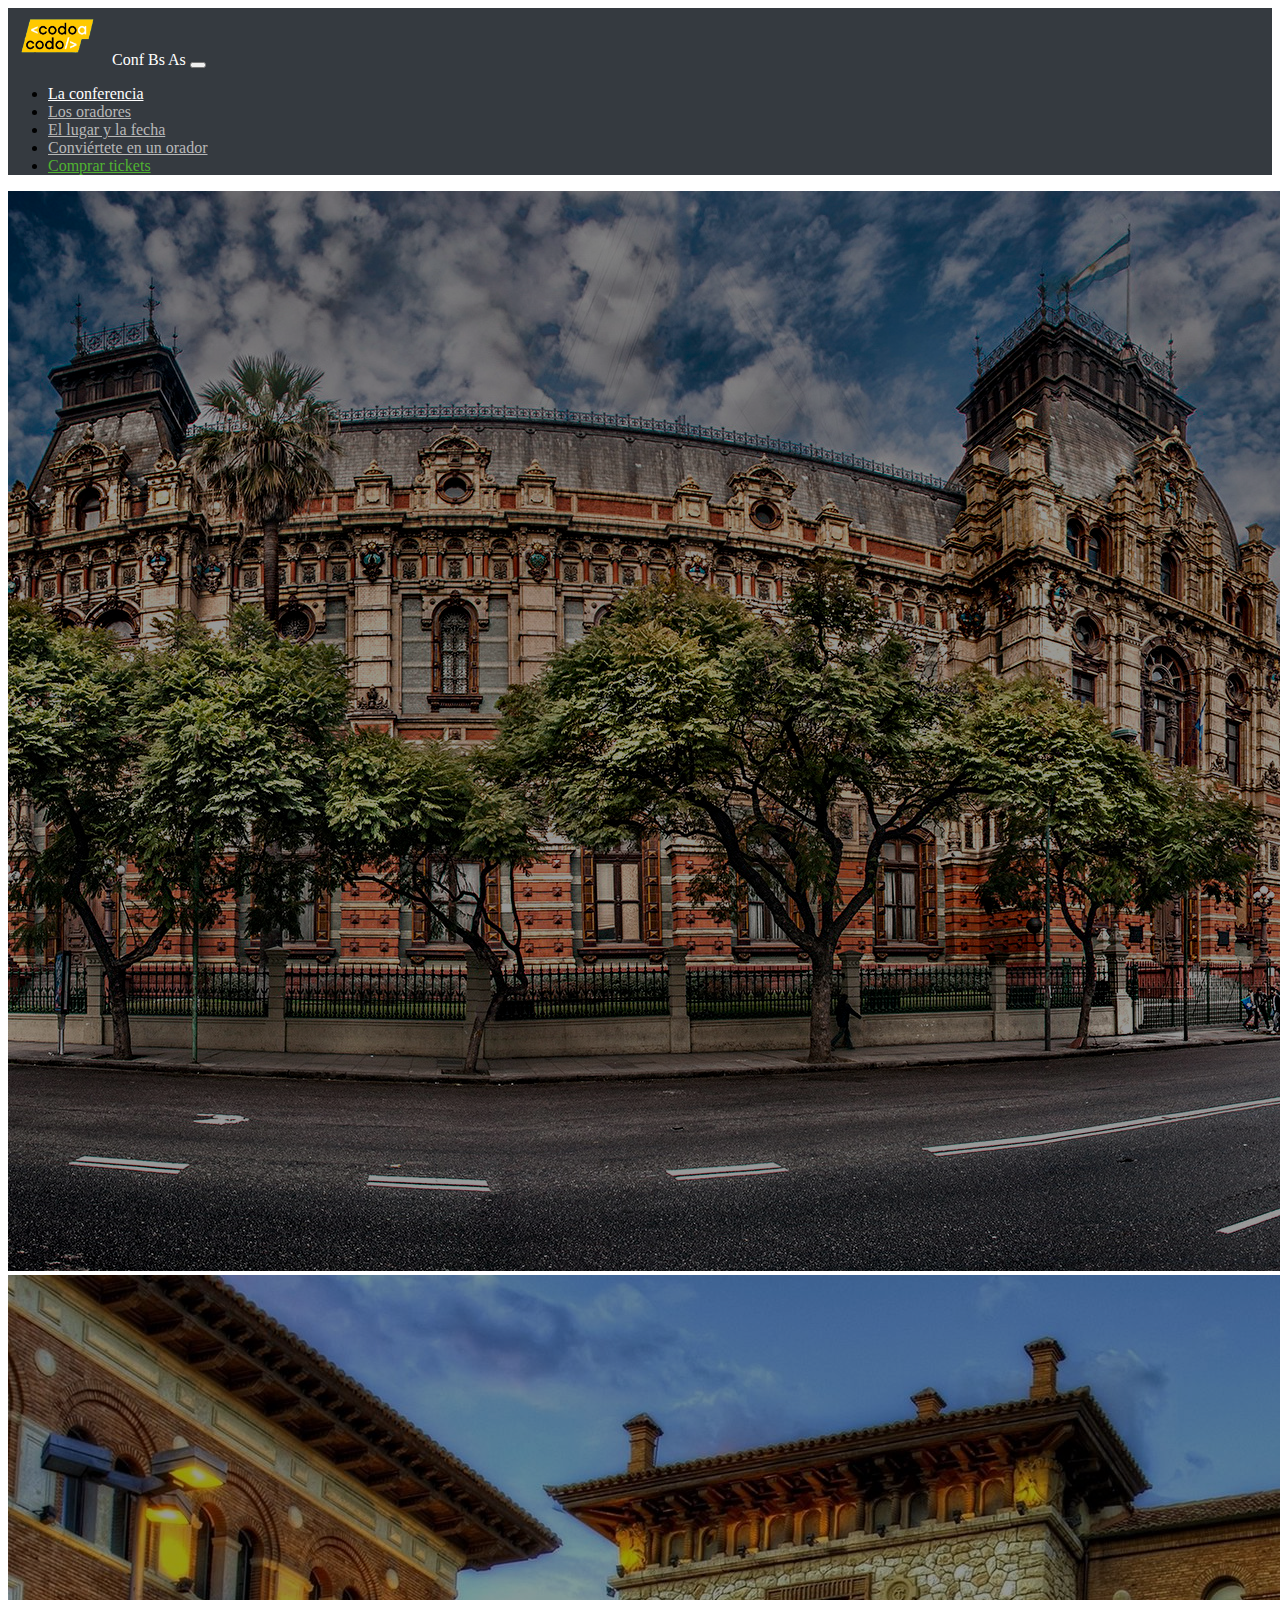
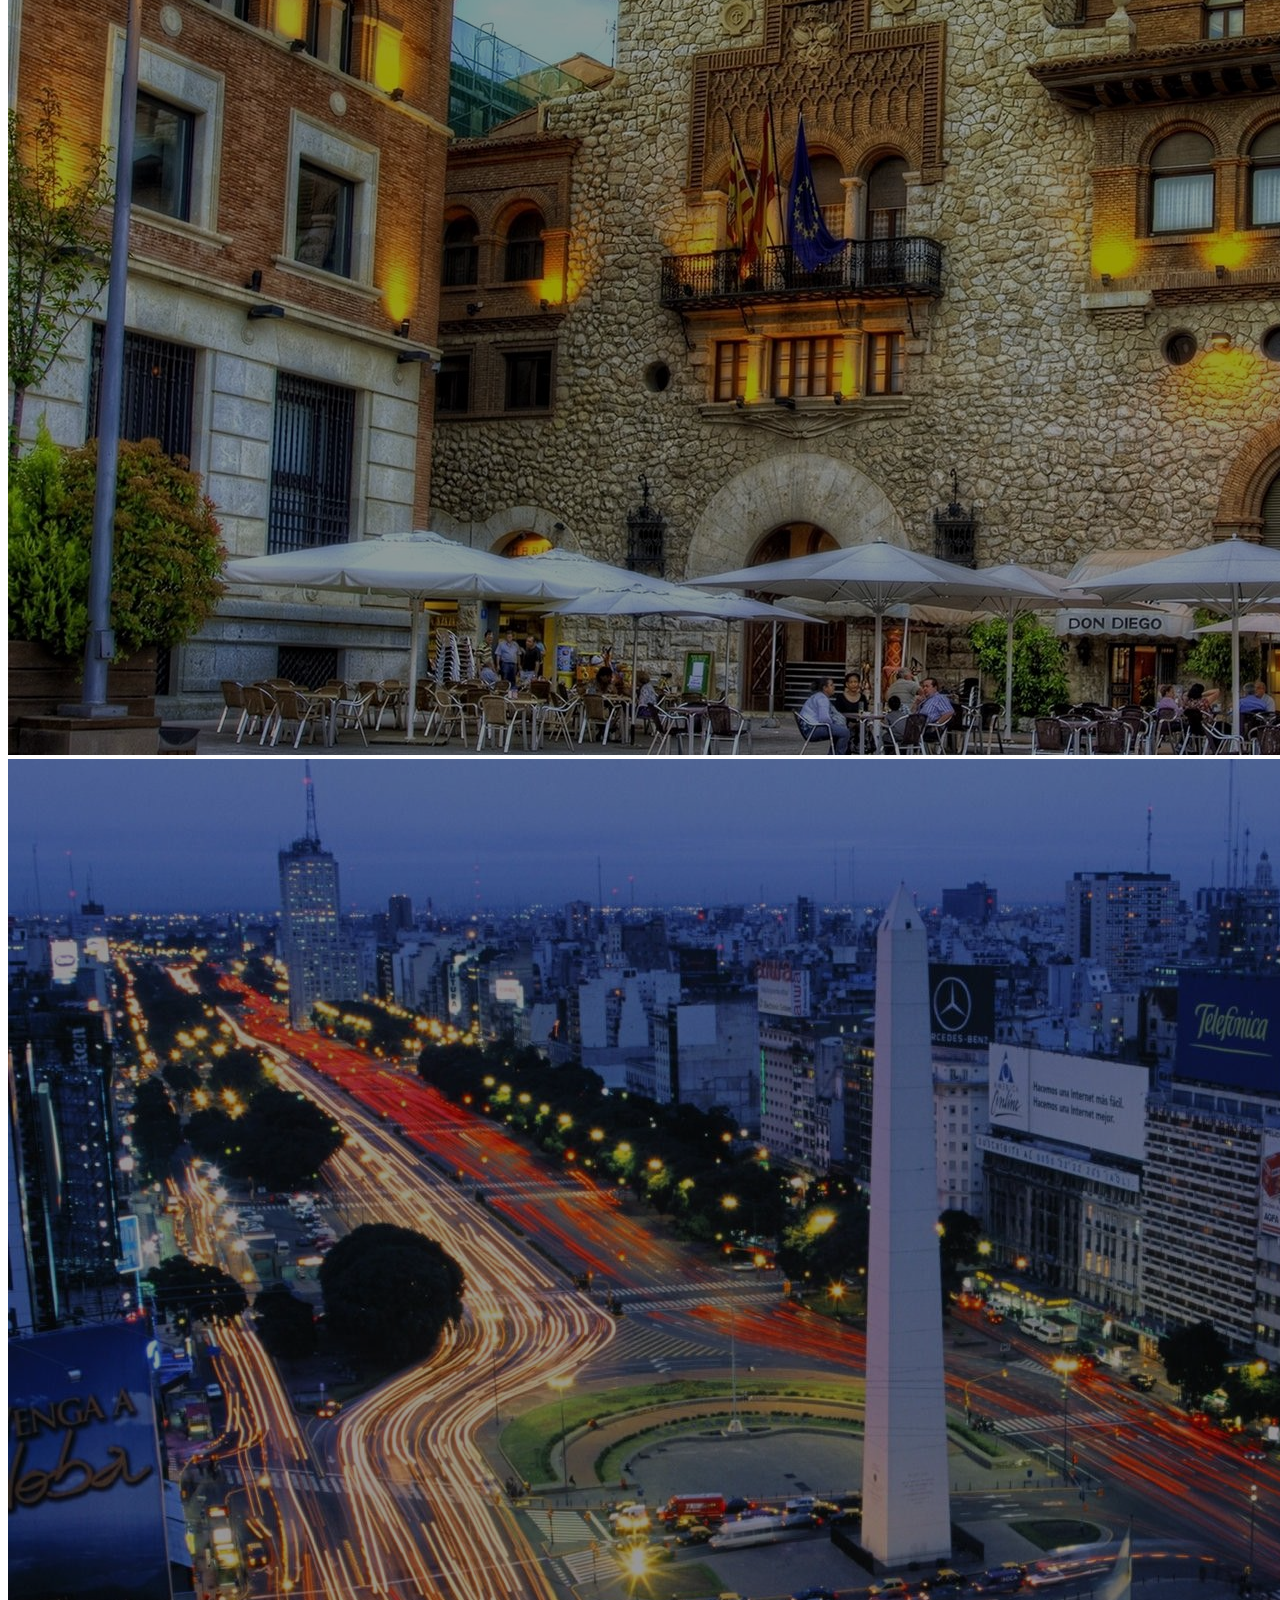
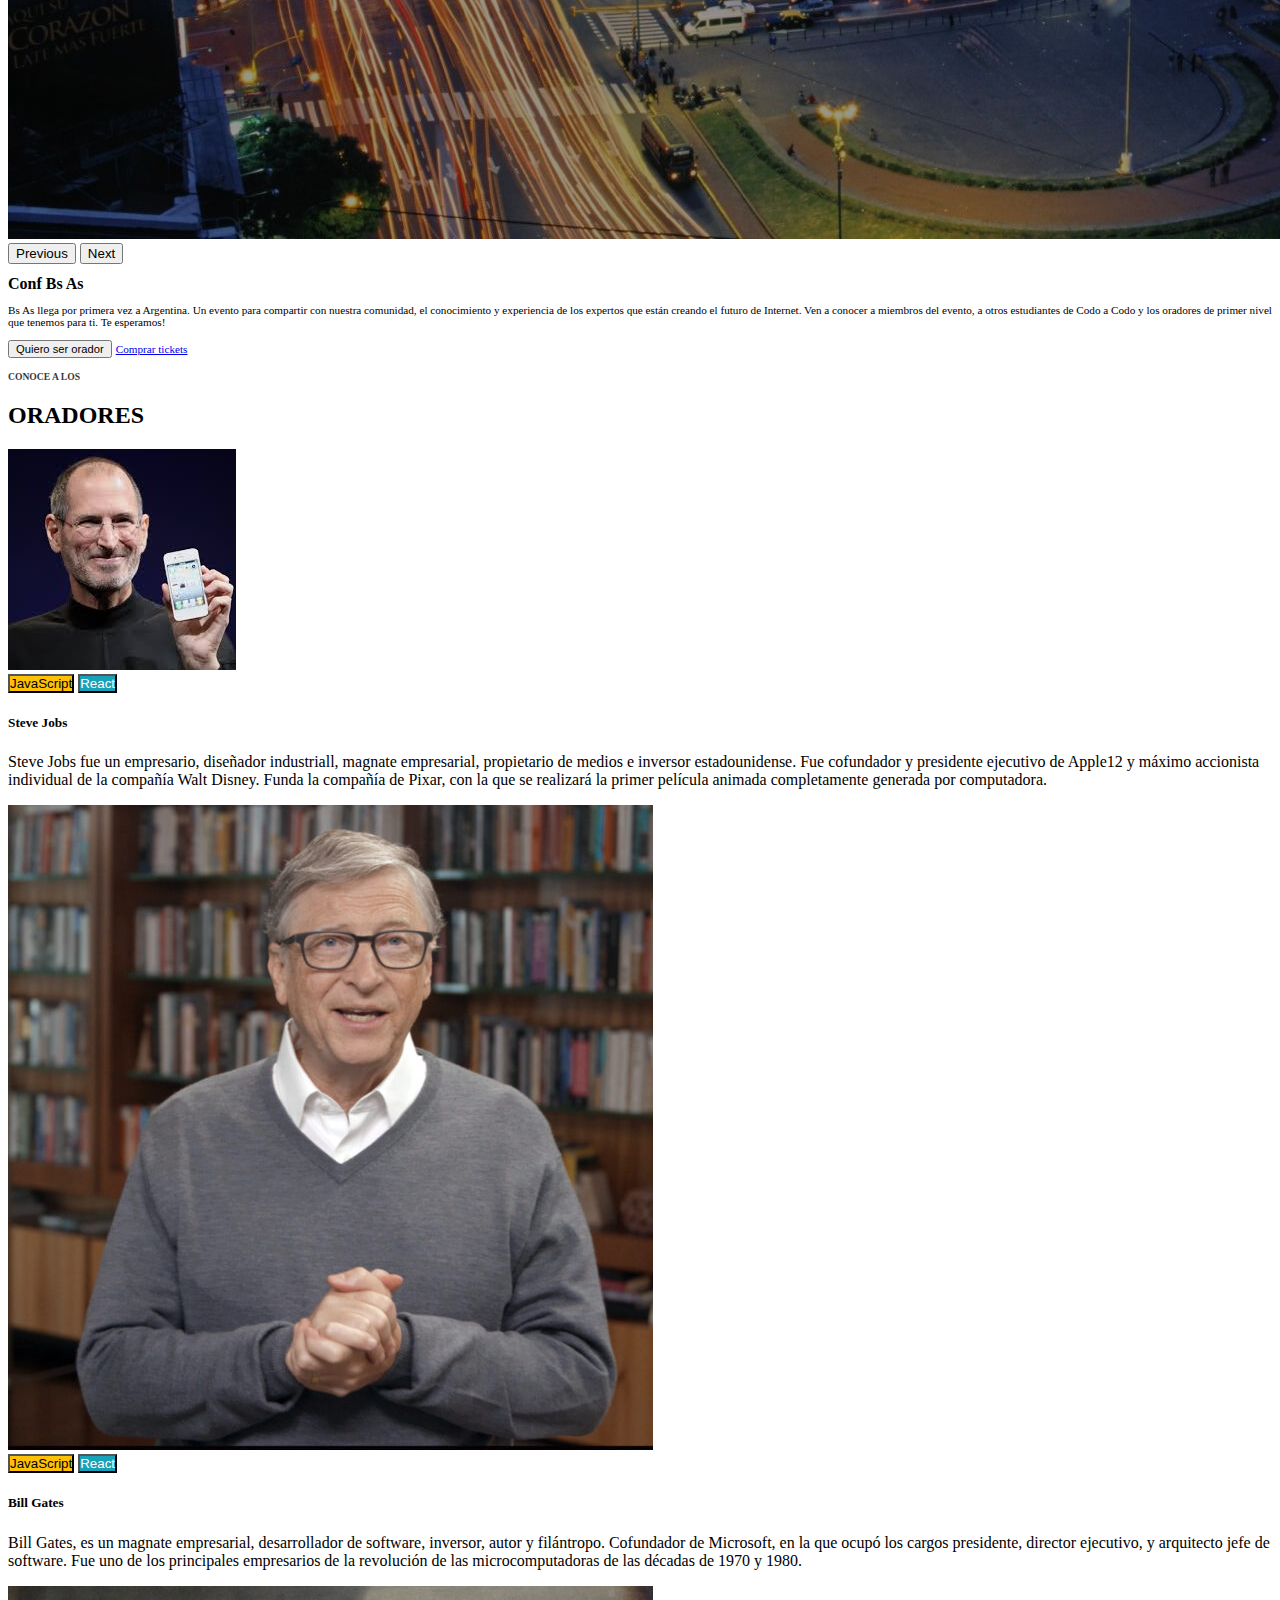
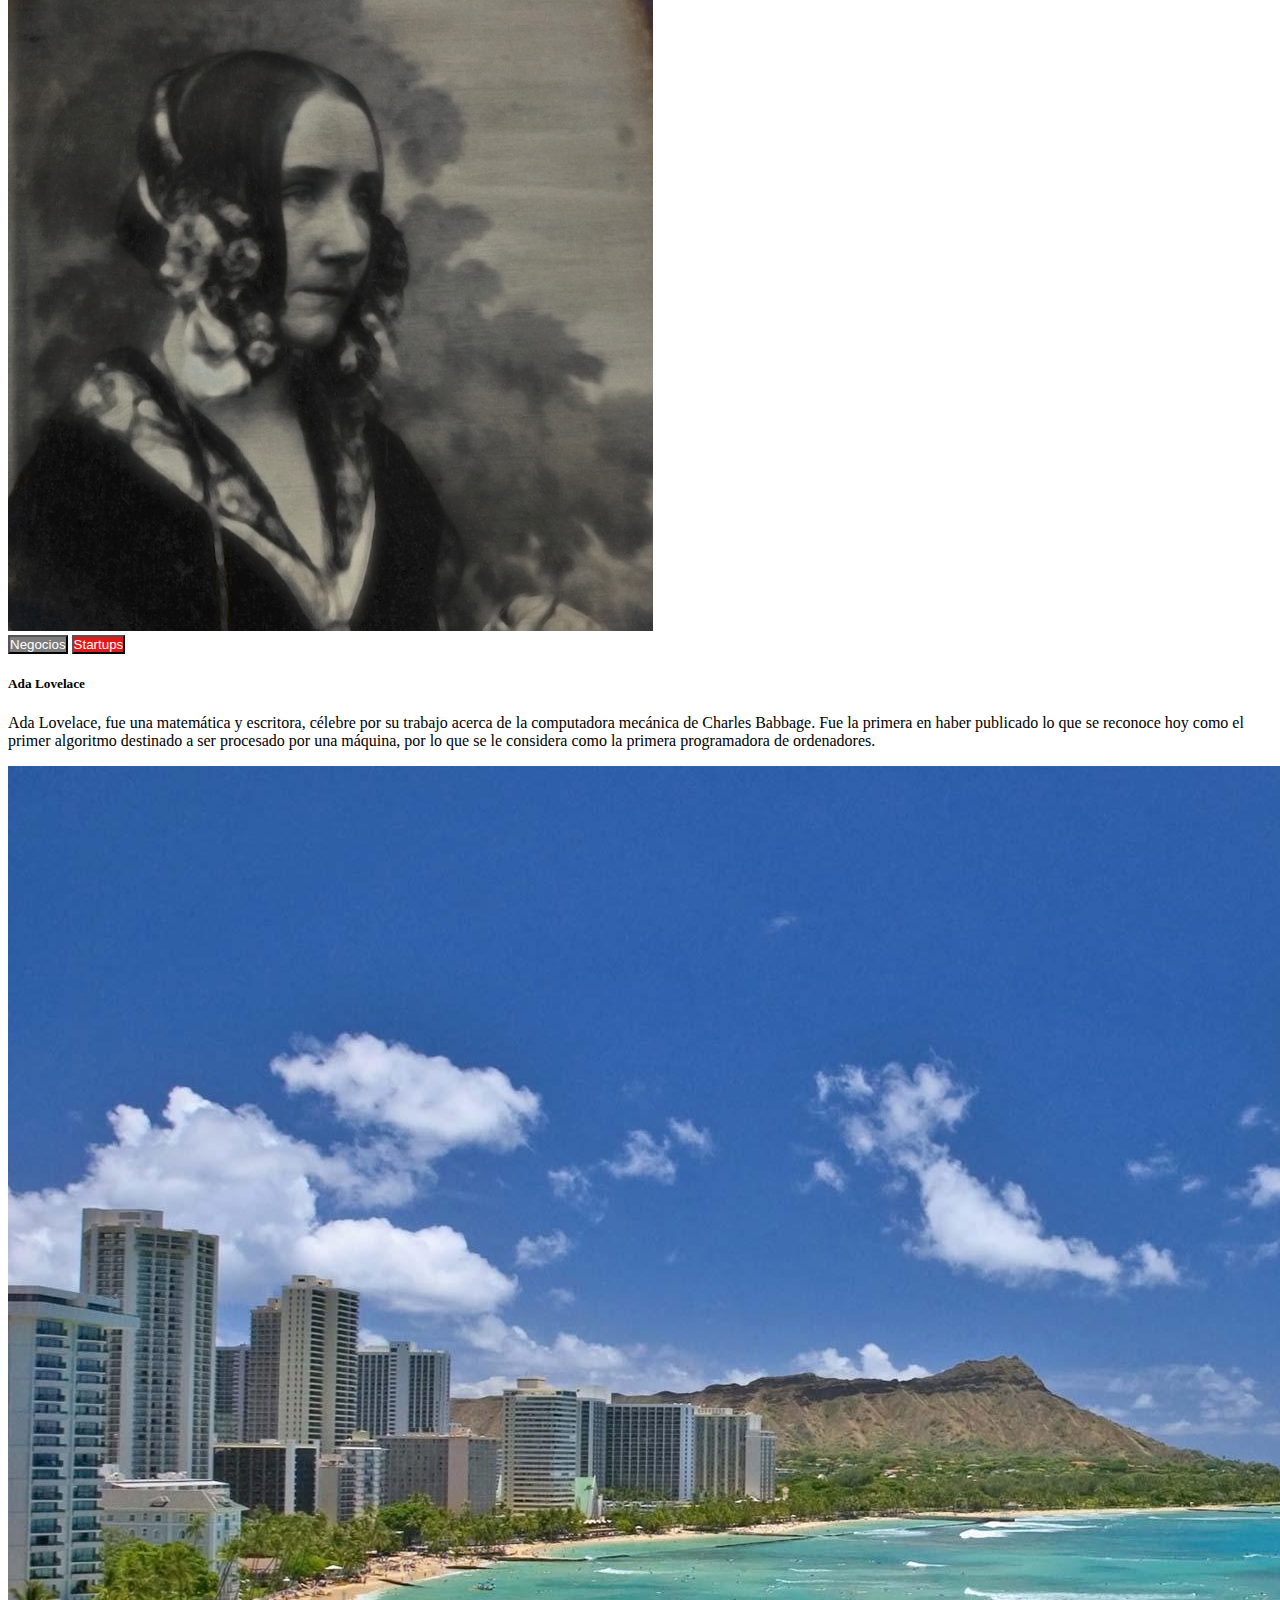
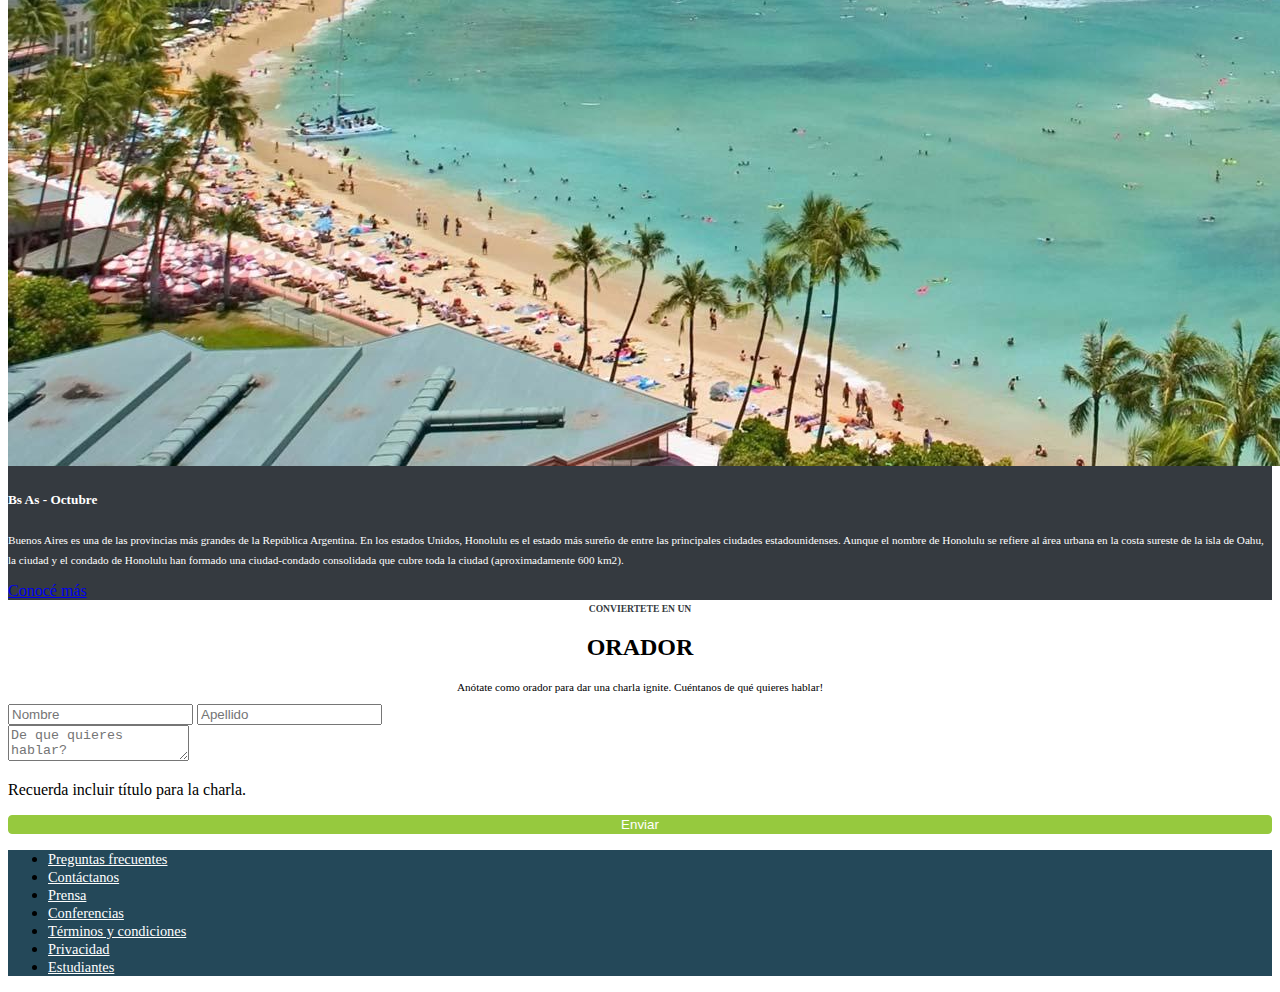
<file: index.html>
<!DOCTYPE html>
<html lang="es">
<head>
    <meta charset="UTF-8">
    <meta name="viewport" content="width=device-width, initial-scale=1.0, shrink-to- fit=no">
    <title>Los oradores</title>
    <link href="https://cdn.jsdelivr.net/npm/bootstrap@5.3.2/dist/css/bootstrap.min.css" rel="stylesheet" integrity="sha384-T3c6CoIi6uLrA9TneNEoa7RxnatzjcDSCmG1MXxSR1GAsXEV/Dwwykc2MPK8M2HN" crossorigin="anonymous">
    <link rel="shortcut icon" href="favicon.ico" type="image/x-icon">
    <link rel="stylesheet" href="./css/style.css">
</head>
<body>
 <header class="position-sticky top-0 z-3">
  <nav class="navbar navbar-expand-lg bgcolor">
    <div class="container-fluid">
      <img src="./Assets/codoacodo.png" alt="Logo" width="100vw" class="d-inline-block align-text-top">
      <span class="logo">Conf Bs As</span>
      <button class="navbar-toggler" type="button" data-bs-toggle="collapse" data-bs-target="#navbarNav" aria-controls="navbarNav" aria-expanded="false" aria-label="Toggle navigation">
        <span class="navbar-toggler-icon"></span>
      </button>
      <div class="collapse navbar-collapse flex-row-reverse" id="navbarNav">
        <ul class="navbar-nav">
          <li class="nav-item">
            <a class="nav-link" id="colorText" aria-current="page" href="#">La conferencia</a>
          </li>
          <li class="nav-item">
            <a class="nav-link colorgray" href="#oradores">Los oradores</a>
          </li>
          <li class="nav-item">
            <a class="nav-link colorgray" href="#lugar">El lugar y la fecha</a>
          </li>
          <li class="nav-item">
            <a class="nav-link colorgray " href="#conviertete">Conviértete en un orador</a>
          </li>
          <li class="nav-item">
            <a class="nav-link" id="colorTicket" aria-current="page" href="./pages/ticket.html">Comprar tickets</a>
          </li>
        </ul>
      </div>
    </div>
  </nav>

 </header>

 <main class="position-relative">
  <div id="carouselExample" class="carousel slide">
    <div class="carousel-inner">
      <div class="carousel-item active">
        <img src="./Assets/ba1.jpg" class="d-block w-100 filter" alt="...">
      </div>
      <div class="carousel-item">
        <img src="./Assets/ba2.jpg" class="d-block w-100 filter" alt="...">
      </div>
      <div class="carousel-item">
        <img src="./Assets/ba3.jpg" class="d-block w-100 filter" alt="...">
      </div>
    </div>
    <button class="carousel-control-prev" type="button" data-bs-target="#carouselExample" data-bs-slide="prev">
      <span class="carousel-control-prev-icon" aria-hidden="true"></span>
      <span class="visually-hidden">Previous</span>
    </button>
    <button class="carousel-control-next" type="button" data-bs-target="#carouselExample" data-bs-slide="next">
      <span class="carousel-control-next-icon" aria-hidden="true"></span>
      <span class="visually-hidden">Next</span>
    </button>
  </div>

  <!--antes de poner el carousel-->
  <div class="container-fluid position-absolute top-50 start-100 
  translate-middle z-2">
     <!--<div class="row justify-content-end align-items-end g-2">-->
      
      <div class="col-5 text-white text-end cambio ">
         <h1>Conf Bs As</h1>
         <p class="letra">Bs As llega por primera vez a Argentina. Un evento para compartir con
          nuestra comunidad, el conocimiento y experiencia de los expertos que
          están creando el futuro de Internet. Ven a conocer a miembros del 
          evento, a otros estudiantes de Codo a Codo y los oradores de primer 
          nivel que tenemos para ti. Te esperamos!</p>
          <!--<div class="container">-->
          <button type="button" class="btn btn-outline-light boton ">Quiero ser orador</button> 
          <a class="btn btn-success boton" href="./pages/ticket.html" role="button">Comprar tickets</a>
        <!--</div>-->
        </div>
      
    </div>
  </main>
<section>
  <div class="container">
    <!--<div class="col justify-content-center align-items-center g-2">-->
      <h4 class="text-center tith4">CONOCE A LOS </h4>
      <h2 class="text-center">ORADORES</h2>
    </div>
  </div>
<!--cards-->
<div class="row row-cols-1 row-cols-md-3 g-6 mx-5">
  <div class="col">
    <div class="card">
      <img src="./Assets/steve.jpg" class="card-img-top" alt="...">
      <div class="card-body">
        <button type="button" class="btn btn-java btn-xsm">JavaScript</button>
        <button type="button" class="btn btn-react btn-xsm">React</button>
        <h5 class="card-title">Steve Jobs</h5>
        <p class="card-text">Steve  Jobs  fue un empresario, diseñador 
          industriall, magnate empresarial, propietario de medios e 
          inversor estadounidense. Fue cofundador y presidente ejecutivo 
          de Apple12 y máximo accionista individual de la compañía Walt 
          Disney. Funda la compañía de Pixar, con la que se realizará la
           primer película animada completamente generada por computadora.
          </p>
      </div>
    </div>
  </div>
  <div class="col">
    <div class="card">
      <img src="./Assets/bill.jpg" class="card-img-top" alt="...">
      <div class="card-body">
        <button type="button" class="btn btn-java btn-xsm">JavaScript</button>
        <button type="button" class="btn btn-react btn-xsm">React</button>
        <h5 class="card-title">Bill Gates</h5>
        <p class="card-text">Bill Gates, es un magnate empresarial, desarrollador de 
          software, inversor, autor y filántropo.
          Cofundador de Microsoft, en la que ocupó los cargos presidente, director ejecutivo, 
           y arquitecto jefe de software.
          Fue uno de los principales empresarios de la revolución 
            de las microcomputadoras de las décadas de 1970 y 1980. 
          </p>
      </div>
    </div>
  </div>
  <div class="col">
    <div class="card">
      <img src="./Assets/ada.jpeg" class="card-img-top" alt="...">
      <div class="card-body">
        <button type="button" class="btn btn-neg btn-xsm">Negocios</button>
        <button type="button" class="btn btn-start btn-xsm">Startups</button>
        <h5 class="card-title">Ada Lovelace</h5>
        <p class="card-text">Ada Lovelace, fue una matemática y 
           escritora, célebre por su trabajo 
           acerca de la computadora mecánica de 
           Charles Babbage. Fue la primera en
            haber publicado lo que se reconoce hoy como el primer 
            algoritmo destinado a ser procesado por una máquina, por 
            lo que se le considera como la primera programadora de 
            ordenadores.
          </p>
      </div>
    </div>
  </div>
</div>
</section>
<section>
  <div class="container-fluid p-0 mt-3 bgcolor">
    <div class="row justify-content-center align-items-start">
      <div class="col-md-6">
        <img src="./Assets/honolulu.jpg" class="img-fluid" alt="" loading="lazy">
      </div>
      <div class="col-md-6 ">
        <div class="card-body p-3">
          <h5 class="card-title logo">Bs As - Octubre</h5>
          <p class="card-text honolulu">Buenos Aires es una de las provincias más grandes 
            de la República Argentina. En los estados Unidos, Honolulu es el
            estado más sureño de entre las principales ciudades estadounidenses.
            Aunque el nombre de Honolulu se refiere al área urbana en la costa
            sureste de la isla de Oahu, la ciudad y el condado de Honolulu
            han formado una ciudad-condado consolidada que cubre toda la ciudad
            (aproximadamente 600 km2).</p>
          <a href="#" class="btn btn-outline-light">Conocé más</a>
        </div>
      </div>
    </div>
  </div>
</section>
<section>
  <div class="container mt-3">
      <div class="title-form">
        <h4>CONVIERTETE EN UN</h4>
        <h2>ORADOR</h2>
        <p>Anótate como orador para dar una charla ignite. 
            Cuéntanos de qué quieres hablar!</p>
      </div>
 <div class="input-group mb-3">
    <input type="text" class="form-control" placeholder="Nombre" aria-label="Nombre">
    <span class="input-group-text"></span>
    <input type="text" class="form-control" placeholder="Apellido" aria-label="Apellido">
  </div>
   <div class="input-group">
    <textarea class="form-control"  placeholder="De que quieres hablar?"></textarea>
  </div>
  <p>Recuerda incluir título para la charla.</p>
  <input class="button" type="submit" value="Enviar"> 
  
</div>
</section>
<footer>
  <ul class="nav nav-pills nav-justified">
    
    <li class="nav-item">
      <a class="nav-link" href="#">Preguntas frecuentes</a>
    </li>
    <li class="nav-item">
      <a class="nav-link" href="#">Contáctanos</a>
    </li>
    <li class="nav-item">
      <a class="nav-link" href="#">Prensa</a>
    </li>
      <li class="nav-item">
        <a class="nav-link" href="#">Conferencias</a>
      </li>

    <li class="nav-item">
      <a class="nav-link" href="#">Términos y condiciones</a>
    </li>
    <li class="nav-item">
      <a class="nav-link" href="#">Privacidad</a>
    </li>
    <li class="nav-item">
      <a class="nav-link" href="#">Estudiantes</a>
    </li>
  </ul>

 </footer>

  <!--Bootstrap Js-->
  <script src="https://cdn.jsdelivr.net/npm/bootstrap@5.3.2/dist/js/bootstrap.bundle.min.js" integrity="sha384-C6RzsynM9kWDrMNeT87bh95OGNyZPhcTNXj1NW7RuBCsyN/o0jlpcV8Qyq46cDfL" crossorigin="anonymous"></script>
</body>
</html>
</file>
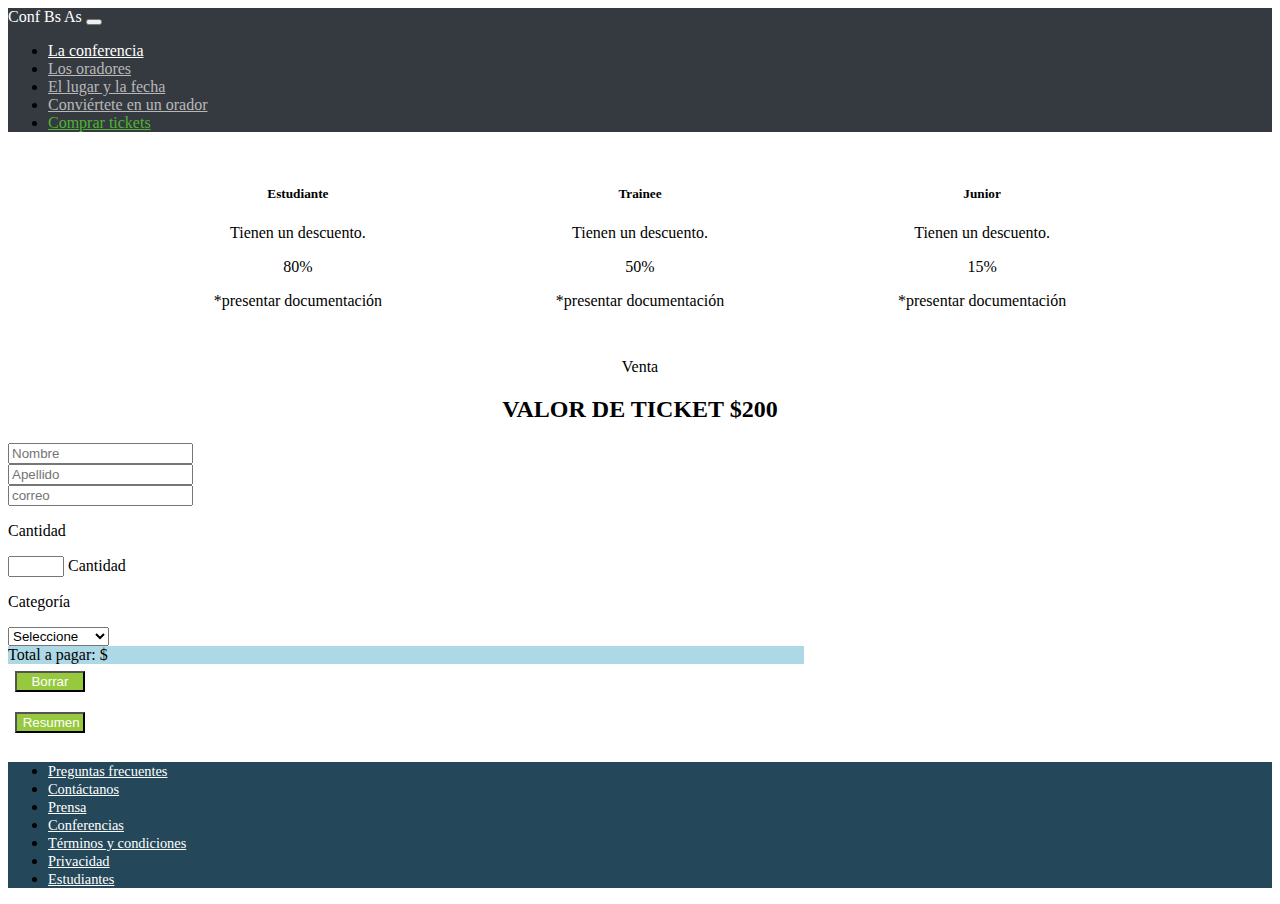
<file: pages/ticket.html>
<!DOCTYPE html>
<html lang="en">
<head>
    <meta charset="UTF-8">
    <meta name="viewport" content="width=device-width, initial-scale=1.0">
    <title>Comprar tickets</title>
    <link href="https://cdn.jsdelivr.net/npm/bootstrap@5.3.2/dist/css/bootstrap.min.css" rel="stylesheet" integrity="sha384-T3c6CoIi6uLrA9TneNEoa7RxnatzjcDSCmG1MXxSR1GAsXEV/Dwwykc2MPK8M2HN" crossorigin="anonymous">
    <link rel="shortcut icon" href="favicon.ico" type="image/x-icon">
    <link rel="stylesheet" href="./ticket.css">
</head>
<body>
    <header class="position-sticky top-0 z-3">
        <nav class="navbar navbar-expand-lg bgcolor">
          <div class="container-fluid">
            <!--<img src="../Assets/codoacodo.png" alt="Logo" width="100vw" class="d-inline-block align-text-top">-->
            <span class="logo">Conf Bs As</span>
            <button class="navbar-toggler" type="button" data-bs-toggle="collapse" data-bs-target="#navbarNav" aria-controls="navbarNav" aria-expanded="false" aria-label="Toggle navigation">
              <span class="navbar-toggler-icon"></span>
            </button>
            <div class="collapse navbar-collapse flex-row-reverse" id="navbarNav">
              <ul class="navbar-nav">
                <li class="nav-item">
                  <a class="nav-link" id="colorText" aria-current="page" href="#">La conferencia</a>
                </li>
                <li class="nav-item">
                  <a class="nav-link colorgray" href="#oradores">Los oradores</a>
                </li>
                <li class="nav-item">
                  <a class="nav-link colorgray" href="#lugar">El lugar y la fecha</a>
                </li>
                <li class="nav-item">
                  <a class="nav-link colorgray " href="#conviertete">Conviértete en un orador</a>
                </li>
                <li class="nav-item">
                  <a class="nav-link" id="colorTicket" aria-current="page" href="./pages/ticket.html">Comprar tickets</a>
                </li>
              </ul>
            </div>
          </div>
        </nav>
      </header>
    <main>
        <div class="contenedor">
        <div class="card border-primary mb-3" style="max-width: 18rem;">
            <div class="card-body">
              <h5 class="card-title">Estudiante</h5>
              <p class="card-text">Tienen un descuento.</p>
              <span >80%</span>
              <p></p>
               <p>*presentar documentación</p>
            </div>
          </div>
          <div class="card border-success mb-3" style="max-width: 18rem">
            <div class="card-body">
              <h5 class="card-title">Trainee</h5>
              <p class="card-text">Tienen un descuento.</p>
              <span >50%</span>
              <p></p>
               <p>*presentar documentación</p>
            </div>
          </div>
          <div class="card border-warning mb-3" style="max-width: 18rem;">
            <div class="card-body">
              <h5 class="card-title">Junior</h5>
              <p class="card-text">Tienen un descuento.</p>
              <span >15%</span>
              <p></p>
               <p>*presentar documentación</p>
            </div>
          </div>
        </div>
    </main>
    <section class="container">
      <div class="centrar">
      <p>Venta</p>
      <h2>VALOR DE TICKET $200</h2>
    </div>
    <!--FORMULARIO DE COMPRA DE TICKECT-->
  <form class="container-fluid" style="width: 63%;" id="formulario">
    <div class="row">
      <div class="col">
        <input id="nombre" type="text" class="form-control"
         placeholder="Nombre" aria-label="First name">
      </div>
      <div class="col">
        <input id="apellido" type="text" class="form-control" 
        placeholder="Apellido" aria-label="Last name">
      </div>
    </div>
      <div class="row">
        <div class="col">
      <div class="m-2">
         <input id="mail" type="email" class="form-control" 
         id="exampleFormControlInput1" placeholder="correo">
      </div>
    </div>
  </div>
      <div class="row g-2 mb-5">
        <div class="col-md">
          <p>Cantidad</p>
          <div class="form-floating">
            <input type="number" class="form-control"
             id="cantidad" name="cantidad" min="1" max="10">
            <label for="cantidad">Cantidad</label>
          </div>
        </div>
        <div class="col-md">
          <p>Categoría</p>
          <div class="form-floating">
            <select class="form-select" 
            id="categoria" 
            aria-label="Floating label select example">
              <option selected>Seleccione</option>
              <option value="0">Sin categoría</option>
              <option value="1">Estudiante</option>
              <option value="2">Trainee</option>
              <option value="3">Junior</option>
            </select>
          </div>
        </div>
      </div>
      
      <div class="alert form-floating" role="alert">
        Total a pagar: $  <span id="total" class="text-danger"></span>
    </div>

      <div class="row botones">
        <div class="col">
          <button class="btn btnColor" type="reset" value="Reset"
           id="btnBorrar" onclick="controlForm()">
            Borrar
          </button>
        <button class="btn btnColor" type="button" id="btnResumen">
            Resumen
          </button>
        </div>
      </div>
    </form>
 </section>
    <!--FOOTER-->
    <footer>
      <ul class="nav nav-pills nav-justified">
        
        <li class="nav-item">
          <a class="nav-link" href="#">Preguntas frecuentes</a>
        </li>
        <li class="nav-item">
          <a class="nav-link" href="#">Contáctanos</a>
        </li>
        <li class="nav-item">
          <a class="nav-link" href="#">Prensa</a>
        </li>
          <li class="nav-item">
            <a class="nav-link" href="#">Conferencias</a>
          </li>
    
        <li class="nav-item">
          <a class="nav-link" href="#">Términos y condiciones</a>
        </li>
        <li class="nav-item">
          <a class="nav-link" href="#">Privacidad</a>
        </li>
        <li class="nav-item">
          <a class="nav-link" href="#">Estudiantes</a>
        </li>
      </ul>
    
     </footer>


 <!--Bootstrap Js-->
  <script src="https://cdn.jsdelivr.net/npm/bootstrap@5.3.2/dist/js/bootstrap.bundle.min.js" integrity="sha384-C6RzsynM9kWDrMNeT87bh95OGNyZPhcTNXj1NW7RuBCsyN/o0jlpcV8Qyq46cDfL" crossorigin="anonymous"></script>
  <script src="https://cdn.jsdelivr.net/npm/@popperjs/core@2.11.8/dist/umd/popper.min.js" integrity="sha384-I7E8VVD/ismYTF4hNIPjVp/Zjvgyol6VFvRkX/vR+Vc4jQkC+hVqc2pM8ODewa9r" crossorigin="anonymous"></script>
  <script src="https://cdn.jsdelivr.net/npm/bootstrap@5.3.2/dist/js/bootstrap.min.js" integrity="sha384-BBtl+eGJRgqQAUMxJ7pMwbEyER4l1g+O15P+16Ep7Q9Q+zqX6gSbd85u4mG4QzX+" crossorigin="anonymous"></script>
  <script src="./main.js"></script>
</body>
</html>
</file>
<file: css/style.css>
:root{
    --bgcolor:#353A40;
    --textcolor: white;
    --colorbtn:#27A844;
    --colorgrey: #B8B8B8; 
    }
/* main{
    background-image: url('../Assets/hawaii.jpg');
    height: 100vh;
    background-color: gray;
    background-blend-mode: multiply;
    background-position: center;
    background-size: cover;
}*/
.bgcolor{
    background-color: var(--bgcolor);
}
.logo{
    color: var(--textcolor);
}
.colorgray{
    color:var(--colorgrey);
    
}
#colorText{
    color: var(--textcolor);
}
#colorTicket{
    color:#4FB331 ;
}
.filter{
    filter:brightness(.6);
}

h1{
    font-size: 1em;
}
.letra{
    font-size: 0.7em;
}
.boton{
    font-size: 0.7em;
}

.btn-java{
    background-color: #FEC107;
    color: black;
    padding: 0;
    margin: 0;
}
.btn-react{
    background-color: #17A2B9;
    color: white;
    padding: 0;
    margin: 0;
}
.btn-neg{
    background-color: #7c7c7d;
    color:var(--textcolor);
    padding: 0px;
    margin: 0px;
}
.btn-start{
    background-color: rgb(226, 25, 25);
    color: var(--textcolor);
    padding: 0;
    margin: 0;
}
.button{
        background-color: #96C93E;
        border: 1px solid #96C93E;
        border-radius: 0.3em;
        width: 100%;
        color: var(--textcolor)
    }
    .tith4{
        font-size: 0.6em;
        margin-top: 1%;
        color:var(--bgcolor);
         margin-bottom: 0%;
    }
    .honolulu{
        color: var(--textcolor);
        font-size: 0.7em;
        line-height: 1.8em;
    }
    
    .title-form{
        margin: 0.2em;
        text-align: center;
        & h4 {
              font-size: 0.6em;
              margin-top: 0%;
              color:var(--bgcolor);
        }
        & h2 {
            font-size: 1.5em;
        }
        & p {
            font-size: 0.7em;
        }
    }
    footer{
        background-color: #244859;
        margin-top: 1rem;
    }
   footer li .nav-link{
        color: var(--textcolor); 
        font-size: 0.9em;
        
    }
   @media (max-width: 600px){
    
        h1{
            font-size: 0.5em;
        }
        .letra{
            font-size: 0.4em;
        }
        .boton{
            font-size: 0.3em;
        }
    }
@media (max-width: 480px){
    
.cambio{
    display:grid;
    align-items: flex-start;
    

}
.boton{
    font-size: 0.2em;
   }
}
@media (max-width: 290px){
    h1{
        font-size: 0.3em;
    }
    .letra{
        font-size: 0.2em;
    }
    .boton{
        font-size: 0.1em;
    }
}
</file>
<file: pages/ticket.css>
:root{
    --bgcolor:#353A40;
    --textcolor: white;
    --colorbtn:#27A844;
    --colorgrey: #B8B8B8; 
}
.bgcolor{
    background-color: var(--bgcolor);
}
.logo{
    color: var(--textcolor);
}
.colorgray{
    color:var(--colorgrey);
}
#colorText{
    color: var(--textcolor);
}
#colorTicket{
    color:#4FB331 ;
}
.contenedor{
    display: flex;
    padding: 1em;
    margin: 1em;
    justify-content:space-evenly;
}
h5{
    text-align: center;
}
.card{
    border-radius: 0%;
}
.card-body{
    text-align: center;
}
.centrar{
    text-align: center;
}
.container{
    width: 100%;
}
.botones{
    display:flex;
}
.btnColor{
    background-color: #96C93E;
    color: white;
    margin:0.5em;
    margin-bottom: 1em;
    width: 45%;
    }
   
    .alert{
        padding: 0;
        background-color: lightblue;
    }
    footer{
        background-color: #244859;
        margin-top: 1rem;
    }
   footer li .nav-link{
        color: var(--textcolor); 
        font-size: 0.9em;
        
    }
</file>
